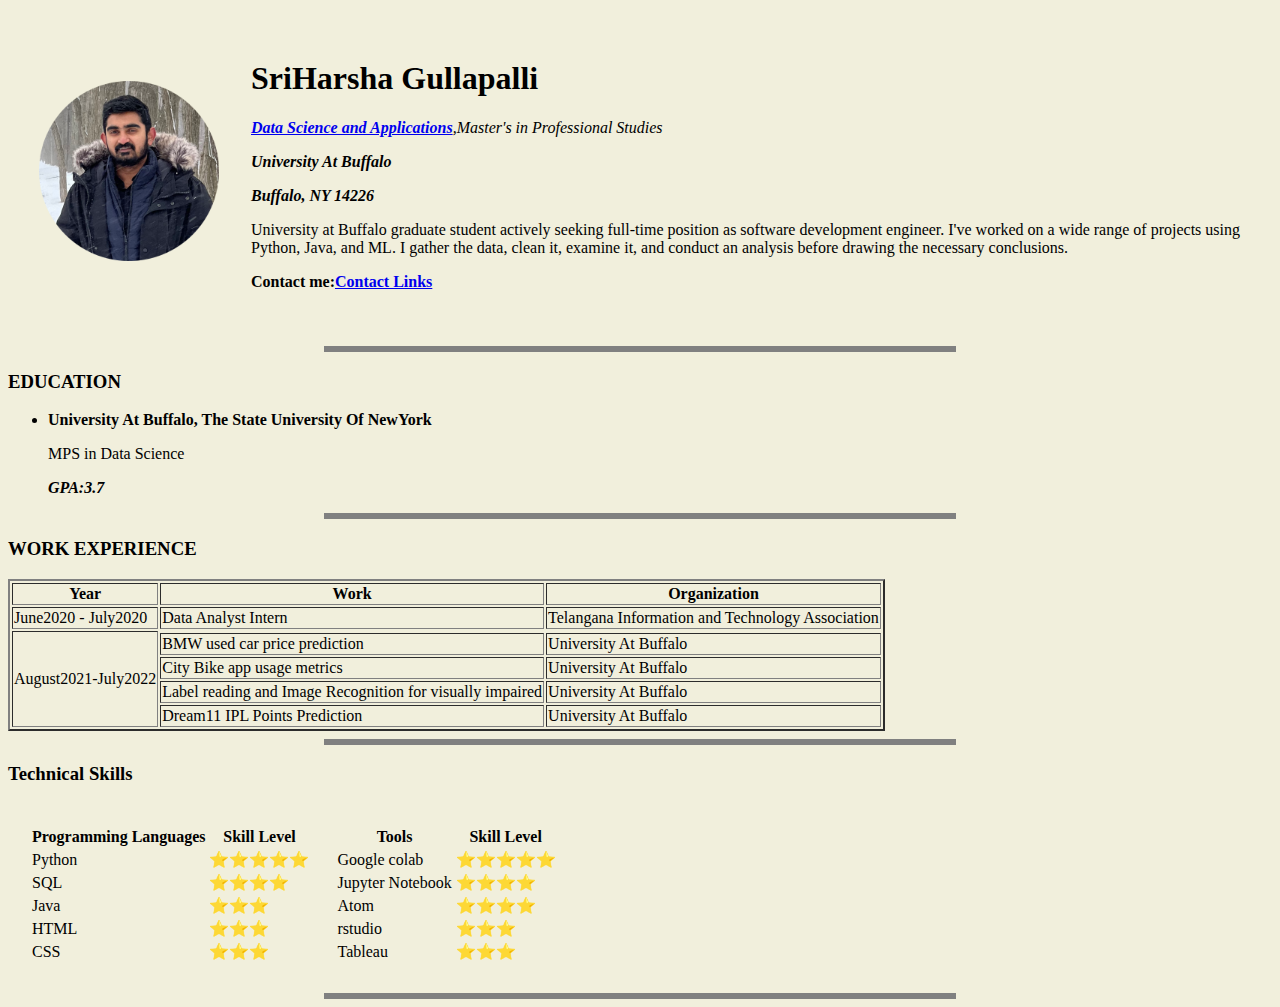
<file: index.html>
<!DOCTYPE html>
<html lang="en" dir="ltr">

  <head>
    <meta charset="utf-8">
    <title>SriHarsha Gullapalli</title>
    <link rel="stylesheet" href="CSS/styles.css">

  </head>

  <body>
    <table cellspacing = "30">
      <tr>
        <td><img src="Images/IMG_1318.png" alt="SriHarsha Profile Picture" width="180", height="180"></td>
        <td><h1>SriHarsha Gullapalli</h1>
        <p><em><strong><a href="https://engineering.buffalo.edu/home/academics/grad/programs/multidisciplinary.host.html/content/shared/engineering/school-wide-content/graduate/shared-programs/mps-data-sciences-and-applications.detail.html">Data Science and Applications</a></strong>,Master's in Professional Studies</em></p>
        <p><em><strong>University At Buffalo</strong></em></p>
        <p><em><strong>Buffalo, NY 14226</strong></em></p>
        <p>University at Buffalo graduate student actively seeking full-time position as software development engineer. I've worked on a wide range of projects using Python, Java, and ML. I gather the data, clean it, examine it, and conduct an analysis before drawing the necessary conclusions.</p>
        <p><strong>Contact me:<a href="contact-me.html">Contact Links</a></strong></p></td>
      </tr>
    </table>

    <hr size="3" noshade>

    <h3>EDUCATION</h3>
    <ul>
      <p><li><strong>University At Buffalo, The State University Of NewYork</strong></li></p>
      <p>MPS in Data Science</p>
      <p><em><strong>GPA:3.7</em></strong></p>
    </ul>
    <hr size ="3" noshade>

    <h3>WORK EXPERIENCE</h3>
    <table border="2">
      <thead>
        <tr>
          <th>Year</th>
          <th>Work</th>
          <th>Organization</th>
        </tr>
      </thead>
      <tbody>
        <tr>
          <td>June2020 - July2020</td>
          <td>Data Analyst Intern</td>
          <td>Telangana Information and Technology Association</td>
        </tr>
        <tr>
          <td rowspan="5">August2021-July2022</td>
        </tr>
        <tr>
          <td>BMW used car price prediction</td>
          <td>University At Buffalo</td>
        </tr>
        <tr>
          <td>City Bike app usage metrics</td>
          <td>University At Buffalo</td>
        </tr>
        <tr>
          <td>Label reading and Image Recognition for visually impaired</td>
          <td>University At Buffalo</td>
        </tr>
        <tr>
          <td>Dream11 IPL Points Prediction</td>
          <td>University At Buffalo</td>
        </tr>
      </tbody>
    </table>

    <hr size='3' noshade>

    <h3>Technical Skills</h3>
    <table cellspacing="20">
      <tr>
        <td>
          <table>
            <thead>
              <th>Programming Languages</th>
              <th>Skill Level</th>
            </thead>

            <tbody>
              <tr>
                <td>Python</td>
                <td>⭐️⭐️⭐️⭐️⭐️</td>
              </tr>
              <tr>
                <td>SQL</td>
                <td>⭐️⭐️⭐️⭐️</td>
              </tr>
              <tr>
                <td>Java</td>
                <td>⭐️⭐️⭐️</td>
              </tr>
              <tr>
                <td>HTML</td>
                <td>⭐️⭐️⭐️</td>
              </tr>
              <tr>
                <td>CSS</td>
                <td>⭐️⭐️⭐️</td>
              </tr>
            </tbody>
          </table>

        </td>
        <td>
          <table >
            <thead>
              <th>Tools</th>
              <th>Skill Level</th>
            </thead>

            <tbody>
              <tr>
                <td>Google colab</td>
                <td>⭐️⭐️⭐️⭐️⭐️</td>
              </tr>
              <tr>
                <td>Jupyter Notebook</td>
                <td>⭐️⭐️⭐️⭐️</td>
              </tr>
              <tr>
                <td>Atom</td>
                <td>⭐️⭐️⭐️⭐️</td>
              </tr>
              <tr>
                <td>rstudio</td>
                <td>⭐️⭐️⭐️</td>
              </tr>
              <tr>
                <td>Tableau</td>
                <td>⭐️⭐️⭐️</td>
              </tr>
            </tbody>
          </table>
        </td>
      </tr>
    </table>

    <!-- USED FOR NESTING THE TABLES -->
    <!-- <table >
      <thead>
        <th>Tools</th>
        <th>Skill Level</th>
      </thead>

      <tbody>
        <tr>
          <td>Google colab</td>
          <td>⭐️⭐️⭐️⭐️⭐️</td>
        </tr>
        <tr>
          <td>Jupyter Notebook</td>
          <td>⭐️⭐️⭐️⭐️</td>
        </tr>
        <tr>
          <td>Atom</td>
          <td>⭐️⭐️⭐️⭐️</td>
        </tr>
        <tr>
          <td>rstudio</td>
          <td>⭐️⭐️⭐️</td>
        </tr>
        <tr>
          <td>Tableau</td>
          <td>⭐️⭐️⭐️</td>
        </tr>
      </tbody>
    </table> -->
    <hr size = '3' noshade>




  </body>

</html>
</file>
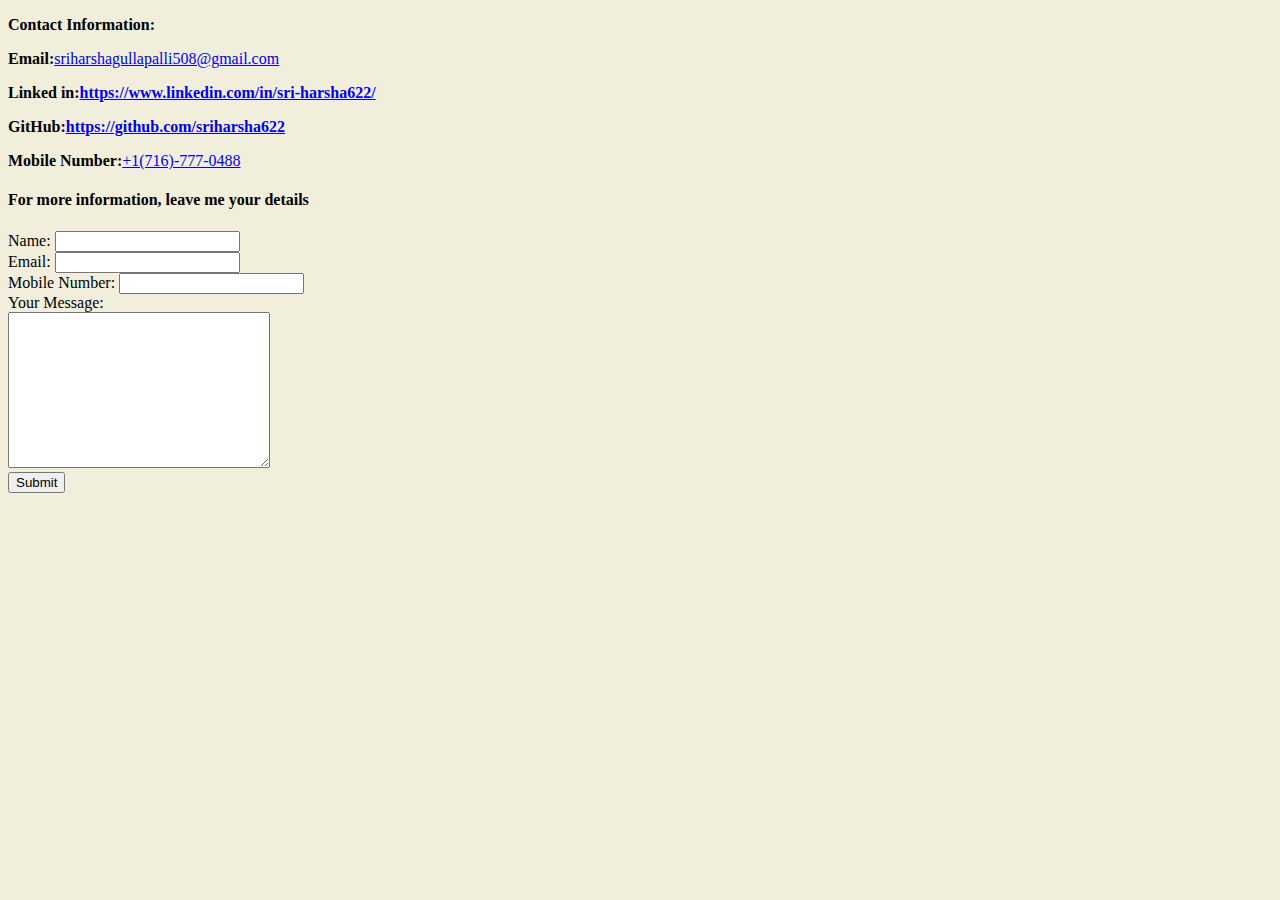
<file: contact-me.html>
<!DOCTYPE html>
<html lang="en" dir="ltr">
  <head>
    <meta charset="utf-8">
    <title>Contact Information</title>
    <link rel="stylesheet" href="CSS/styles.css">
  </head>
    <body>
        <p><strong>Contact Information:</strong></p>
        <p><strong>Email:</strong><a href="mailto:sriharshagullapalli508@gmail.com?subject=feedback">sriharshagullapalli508@gmail.com</a></p>
        <p><strong>Linked in:<a href="https://www.linkedin.com/in/sri-harsha622/">https://www.linkedin.com/in/sri-harsha622/</a></strong></p>
        <p><strong>GitHub:<a href="https://github.com/sriharsha622">https://github.com/sriharsha622</a></strong></p>
        <p><strong>Mobile Number:</strong><a href="tel:+1(716)-777-0488">+1(716)-777-0488</a></p>
    </body>
    <body>
      <h4>For more information, leave me your details</h4>
      <form action = "mailto:sriharsha508@gmail.com" method = "post" enctype="text/plain">
        <label> Name: </label>
        <input type = 'text' name = 'Name' value=''><br>
        <label> Email:</label>
        <input type='email' name = 'Email' value = ''><br>
        <label>Mobile Number:</label>
        <input type = 'tel' name = 'Mobile Number' value = ''><br>
        <label>Your Message:</label><br>
        <textarea name= 'name' rows = '10' cols = '30'></textarea><br>
        <input type = 'submit' name= ''>
      </form>
    </body>
  </html>



  <!-- The same information is used in the table-->
  <!-- <body>
    <p><strong>Contact Information:</strong></p>
    <p><strong>Email:</strong><a href="mailto:sriharshagullapalli508@gmail.com?subject=feedback">sriharshagullapalli508@gmail.com</a></p>
    <p><strong>Linked in:<a href="https://www.linkedin.com/in/sri-harsha622/">https://www.linkedin.com/in/sri-harsha622/</a></strong></p>
    <p><strong>GitHub:<a href="https://github.com/sriharsha622">https://github.com/sriharsha622</a></strong></p>
    <p><strong>Mobile Number:</strong><a href="tel:+1(716)-777-0488">+1(716)-777-0488</a></p>
    <p><strong>Address:</strong><a href="[um- src="https://www.google.com/maps/embed?pb=!1m18!1m12!1m3!1d11679.089201972442!2d-78.82288363022461!3d42.96200259999999!2m3!1f0!2f0!3f0!3m2!1i1024!2i768!4f13.1!3m3!1m2!1s0x89d372ed1f6c0325%3A0x54edeec245a21108!2s3930%20Bailey%20Ave%2C%20Buffalo%2C%20NY%2014226!5e0!3m2!1sen!2sus!4v1664865678593!5m2!1sen!2sus" width="600" height="450" style="border:0;" allowfullscreen="" loading="lazy" referrerpolicy="no-referrer-when-downgrade"]>3930 Bailey ave, Buffalo,NewYork,14226</a></p>
  </body> -->
  <!-- For more additional details table -->
  <!-- <h4>For more information, leave me your details</h4>
  <table>
    <tr>
      <td>
        <form>First Name:</from>
        <input type = "text">
      </td>
    </tr>
    <tr>
      <td>
        <form>Last Name:</from>
        <input type = "text">
      </td>
    </tr>
    <tr>
      <td>
        <form>Mobile Number:</form>
        <input type="tel">
      </td>
    </tr>
    <tr>
      <td>
        <label>Email:</label>
        <input type="email">
      </td>
    </tr>
    <tr>
      <td>
        <input type="checkbox">
        <label>I acknowledge</label>
      </td>
    </tr>
    <tr>
      <td>
        <button>Submit</button>
      </td>
    </tr>
  </table> -->

</html>
</file>
<file: CSS/styles.css>
body {
    background-color: #F1EFDC;
}
hr {
    border-style: none;
    border-top-style: dotted;
    border-color: grey;
    border-width: 5px;
    width: 50%;
}

  /*h1{
    color:
  }
  h3{
    color:
  }*/
</file>
